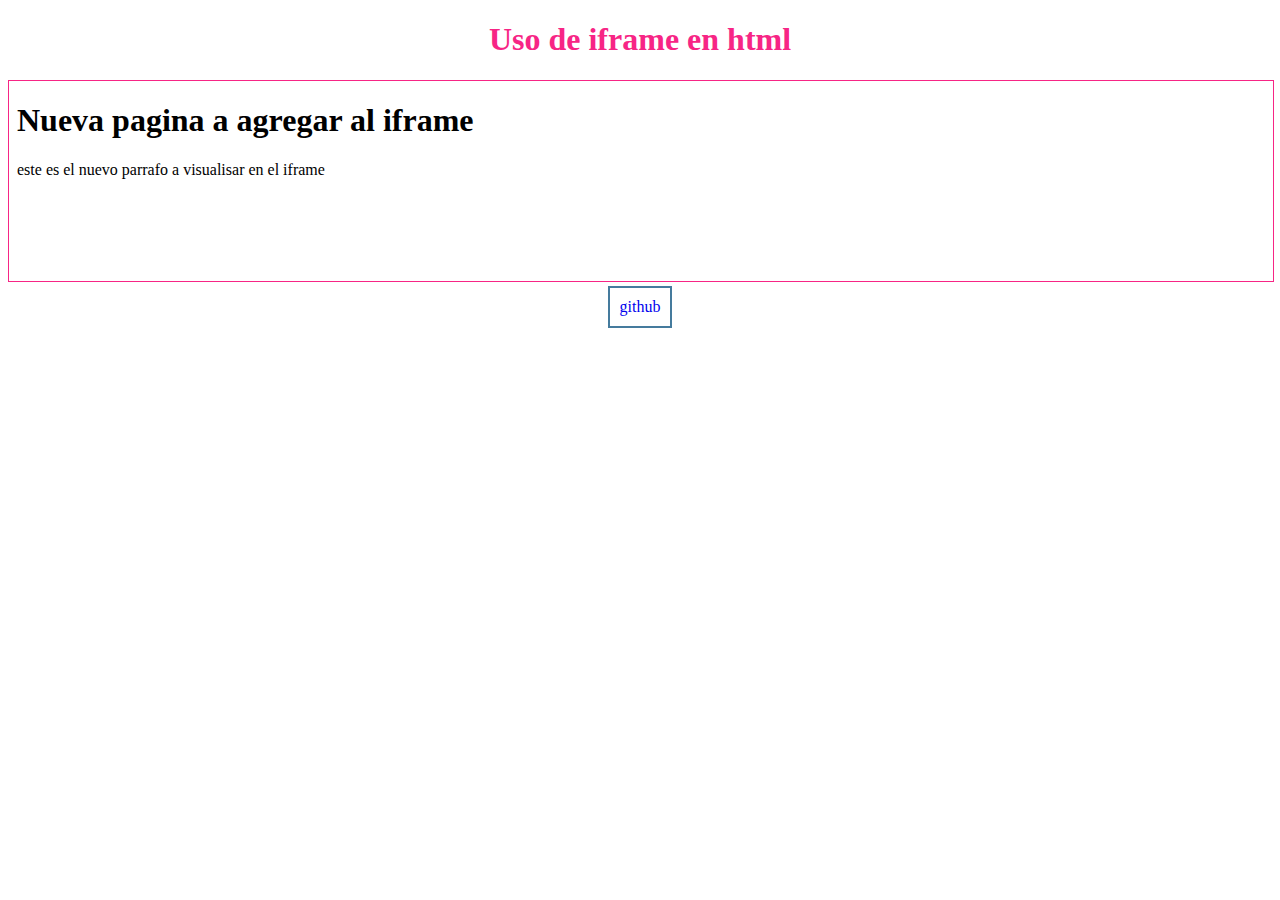
<file: index.html>
<!DOCTYPE html>
<html lang="en">
<head>
    <meta charset="UTF-8">
    <meta http-equiv="X-UA-Compatible" content="IE=edge">
    <meta name="viewport" content="width=device-width, initial-scale=1.0">
    <link rel="stylesheet" href="CSS/style.css">
    <title>iframe en HTML</title>
</head>
<body>
    <h1 class="titulo">Uso de iframe en html</h1>
    <iframe src="texto.html" name="marco1" class="marco"></iframe>
<div class="centrar">
    <a href="texto.html" target="marco1" class="boton"> github</a>
</div>
</body>
</html>
</file>
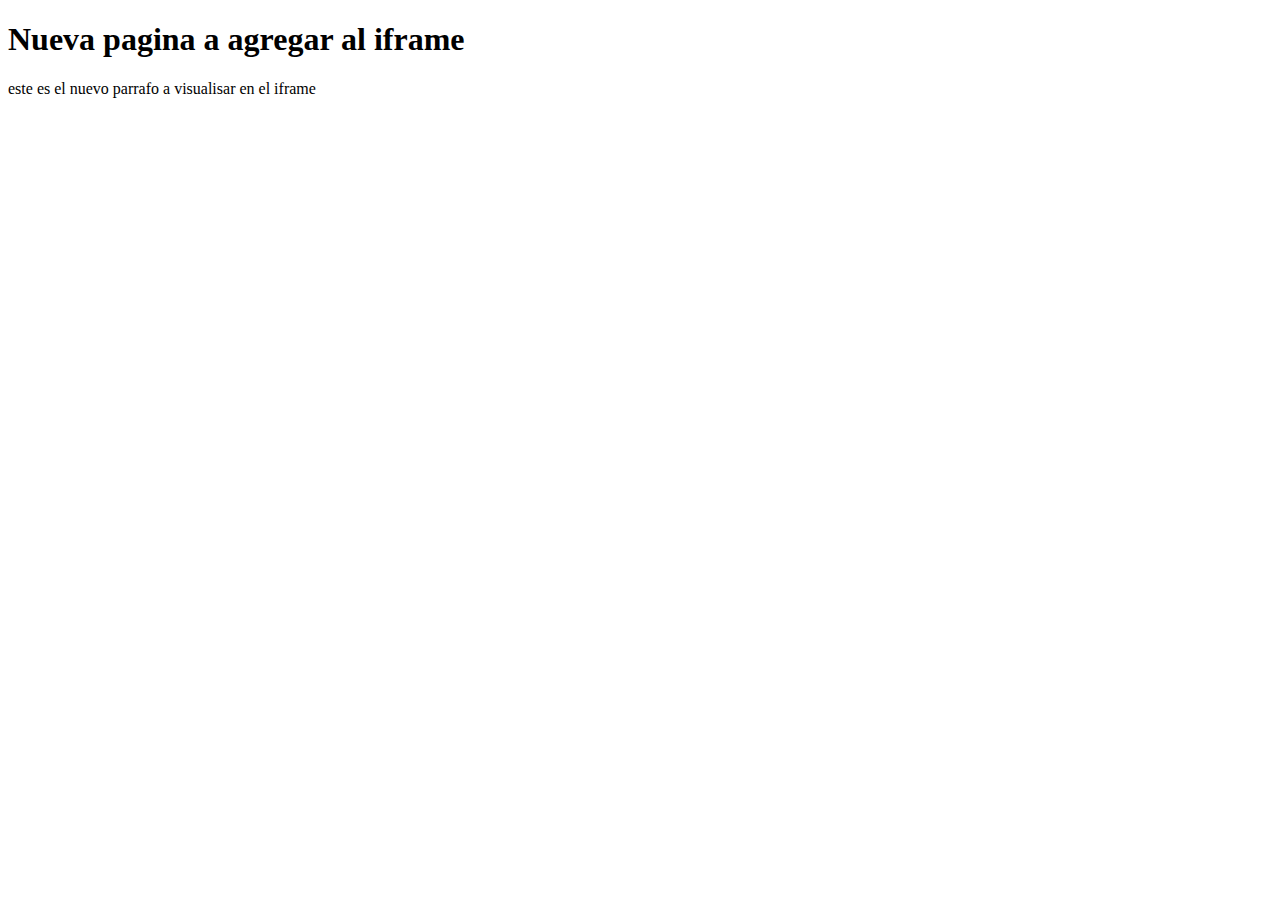
<file: texto.html>
<!DOCTYPE html>
<html lang="en">
<head>
    <meta charset="UTF-8">
    <meta http-equiv="X-UA-Compatible" content="IE=edge">
    <meta name="viewport" content="width=device-width, initial-scale=1.0">
    <title>Document</title>
</head>
<body>
    <h1>Nueva pagina a agregar al iframe</h1>
    <p>este es el nuevo parrafo a visualisar en el iframe</p>
</body>
</html>
</file>
<file: CSS/style.css>
.titulo{
    color: #f72585 ;
    text-align: center;
}
.marco{
    width: 100%;
    height: 200px;
    border: 1px solid #f72585;
}
.centrar{
    text-align: center;
}
.boton{
    background-color: white;
    border: 2px solid #457b9d;
    text-decoration: none;
    display: inline-block;
    padding: 10px;
}
.boton:hover{
    background-color: #457b9d;
    color: white;
}
</file>
